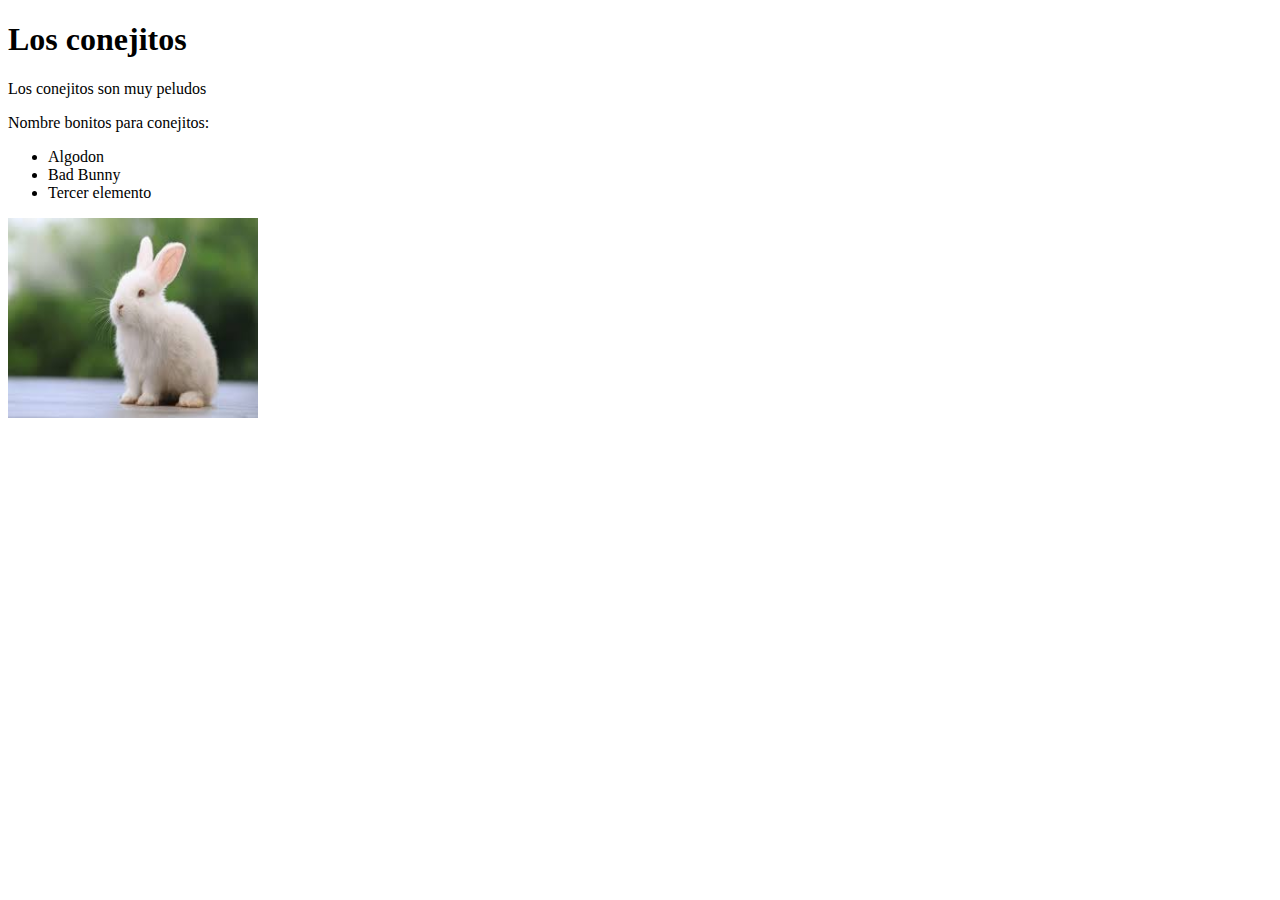
<file: index.html>
<!DOCTYPE html>
<html lang ="en">
<head>
    <meta charset="UTF-8">
    <title>document </title>
</head>
<body>
    <h1>Los conejitos </h1>
    <p>Los conejitos son muy peludos </p>
    <p>Nombre bonitos para conejitos:</p>
    <ul>
        <li>Algodon </li>
        <li>Bad Bunny</li>
        <li>Tercer elemento</li>


    </ul>
    <img src="[data-uri]" alt="Conejitos" height="200" width="250"/>
    
</body>
</html>
</file>
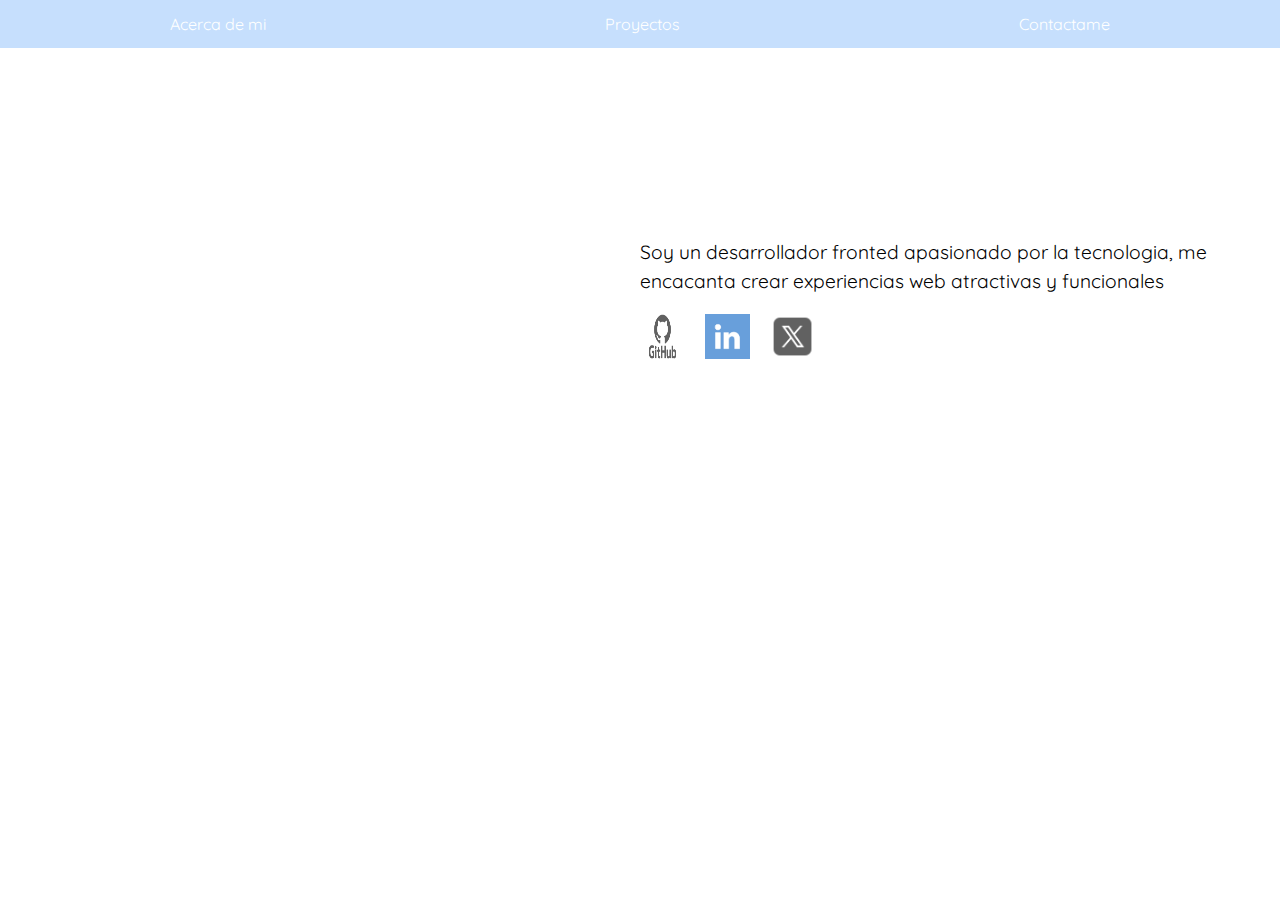
<file: perfil.html>
<!DOCTYPE html>
<html>

<head>
    <meta charset="UTF-8">
    <title>Tarjeta de perfil</title>
    <link rel="stylesheet" href="perfil.css">
</head>

<body>
    <!--Barra de navegacion-->
    <nav class="navgar">
        <div class="menu-hamburger">
            <ul id=" menu" class="menu-list">
                <li><a href="#inicio" onclick="mostrarSeccion('inicio')">Acerca de mi</a></li>
                <li><a href="#proyectos" onclick="mostrarSeccion('proyectos')">Proyectos</a></li>
                <li><a href="#contacto" onclick="mostrarSeccion('contacto')">Contactame</a></li>
            </ul>
        </div>
    </nav>

    <!--Contenedor Principal-->
    <div id="Main-Content">

        <!--Seccion principal-->
        <div id="inicio" class="section">
            <div class="inicio-contenido">
                <div class="profile-card">
                    <img 
                    src="image/descarga.png" 
                    alt="Foto de perfil" 
                    class="profile-image">
                </dib>          
                <h2 class="profile-name">Jackson David</h2>
                <p class="profile-description">Frontend developer</p>
            </div>
            <div class="description">               
                <p>
                    Soy un desarrollador fronted apasionado por la tecnologia, me 
                    encacanta crear experiencias web atractivas y funcionales
                </p>
                <div class="iconoes-redes">
                    <a href="https.github/Nightcore"><img src="image/Github.png" alt="Github" class="icon"></a>
                    <a href=""><img src="image/Linkedin.png" alt="LinkedIn" class="icon"></a>
                    <a href=""><img src="image/icons8-twitterx-50.png" alt="X" class="icon"></a>
                </div>
            </div>
            
          </div>
        </div>
        <!--Seccion de Proyectos-->
        <div id="proyectos" class="section" style="display: none;">
            <h2>Mis proyectos</h2>
            <div class="proyectos-grid">
                <div class="proyecto">
                    <h3> Proyecto 1</h3>
                    <p>Descripcion de proyecto 1</p>
                </div>
                <div class="proyecto">
                    <h3> Proyecto 2</h3>
                    <p>Descripcion de proyecto 2</p>
                </div>
                <div class="proyecto">
                    <h3> Proyecto 3</h3>
                    <p>Descripcion de proyecto 3</p>
                </div>
            </div>
            </div>
            <!--Seccion de contacto-->
            <div id="contacto" class="section" style="display: none;">
                <h2>Contactame</h2>
                <form>
                    <label for="Nombre">Nombre:</label>
                    <input type="text" id="nombre" name="nombre" required>

                    <label for="email">Email</label>
                    <input type="email" id="email" name="email" required>

                    <label for="mensaje">Dejame un mensaje</label>
                    <textarea id="mensaje" name="mensaje" required></textarea>

                    <button type="submit">Enviar</button>
                </form>
            </div>

            <script>
                function mostrarSeccion(seccion) {
                    const secciones = document.querySelectorAll('.section')
                    secciones.forEach(function (sec) {
                        sec.style.display = 'none';

                    });
                    document.getElementById(seccion).style.display = 'block';
                }
            </script>
</body>

</html>
</file>
<file: perfil.css>
@import url('https://fonts.googleapis.com/css2?family=Quicksand:wght@300..700&display=swap');
body{
    font-family: "Quicksand", sans-serif;
    margin: 0;
    padding: 0;
}

.navgar{
    background-color: #c6dffd;
    overflow: hidden;
}

.navgar ul{
    list-style-type: none;
    margin: 0;
    padding:0;
    display: flex;
    justify-content: space-around;
}

.navgar a{
    display: block;
    color: #ffff;
    text-align: center;
    padding: 14px 20px;
    text-decoration: none;
    position: relative;
}
.navgar li {
    display: inline;
    position: relative;
}
.navgar a::after{
    content: "";
    position: absolute;
    height: 2px;
    left: 0;
    bottom: 5px;
    width: 0;
    background-color: white;
    transition: width 0.3s ease;
}

.navgar a:hover{
    background-color: rgb(149, 169, 211);
    color: #fff;
}

.navgar a:hover::after{
    width: 100%;
}
/*Iconos de redes sociales*/

.iconoes-redes{
    display: flex;
    gap: 20px;
    margin-top: 15px;
}

.icon{
    width: 45px;
    height: 45px;
    opacity: 0.62;
    transition: opacity 0.3s;
}

.icon:hover{
    opacity: 1;
}

#Main-Content{
    padding: 20px;
    max-width: 1200px;
    margin: 0 auto;
}

/*Seccion de dos columnas*/
.inicio-contenido{
    display: flex;
    justify-content: space-between;
    align-items: center;
    gap:40px;  /* espacio entre la tarheta y la descripcion*/
    flex-wrap: wrap;
}

.profile-card{
    flex: 1;    /* Se adapta al espacio disponible*/
    max-width: 400px;
    margin: 40px;
    padding: 30px; 
    box-shadow: 0px 4px 8px rgba(0,0,0,0.1);
    text-align: center;
    /* animacion de aparicion     */
    opacity: 0;
    transform: translateY(20px);
    animation: fadeIn 1s ease-in-out forwards;  
    /* Efecto hover*/ 
    transition: transform 0.3s, box-shadow 0.3s;
}

.description{
    flex: 2;
    max-width: 600px;
    font-size: 1.2em;
    line-height: 1.5;
}


/*  Imagen de perfil*/
.profile-image{
    width: 200px;
    height: 200px;
    
    border-radius: 50%;
    margin: bottom 30px;
}

/*Nombre*/
.profile-image{
    font-size: 1.5rem ;
}
.profile-description{
    font-size: 1em;
    color: #667;
}

.profile-card :hover{
    transform: translateY(-10px);
    box-shadow: 0px 8px 16px rgba(0, 0, 0, 0.3);
}

@keyframes fadeIn {
    from{
        opacity: 0;
        transform: translateY(20px);
    }to{
        opacity: 1;
        transform: translateY(0);
    }
    
}
</file>
